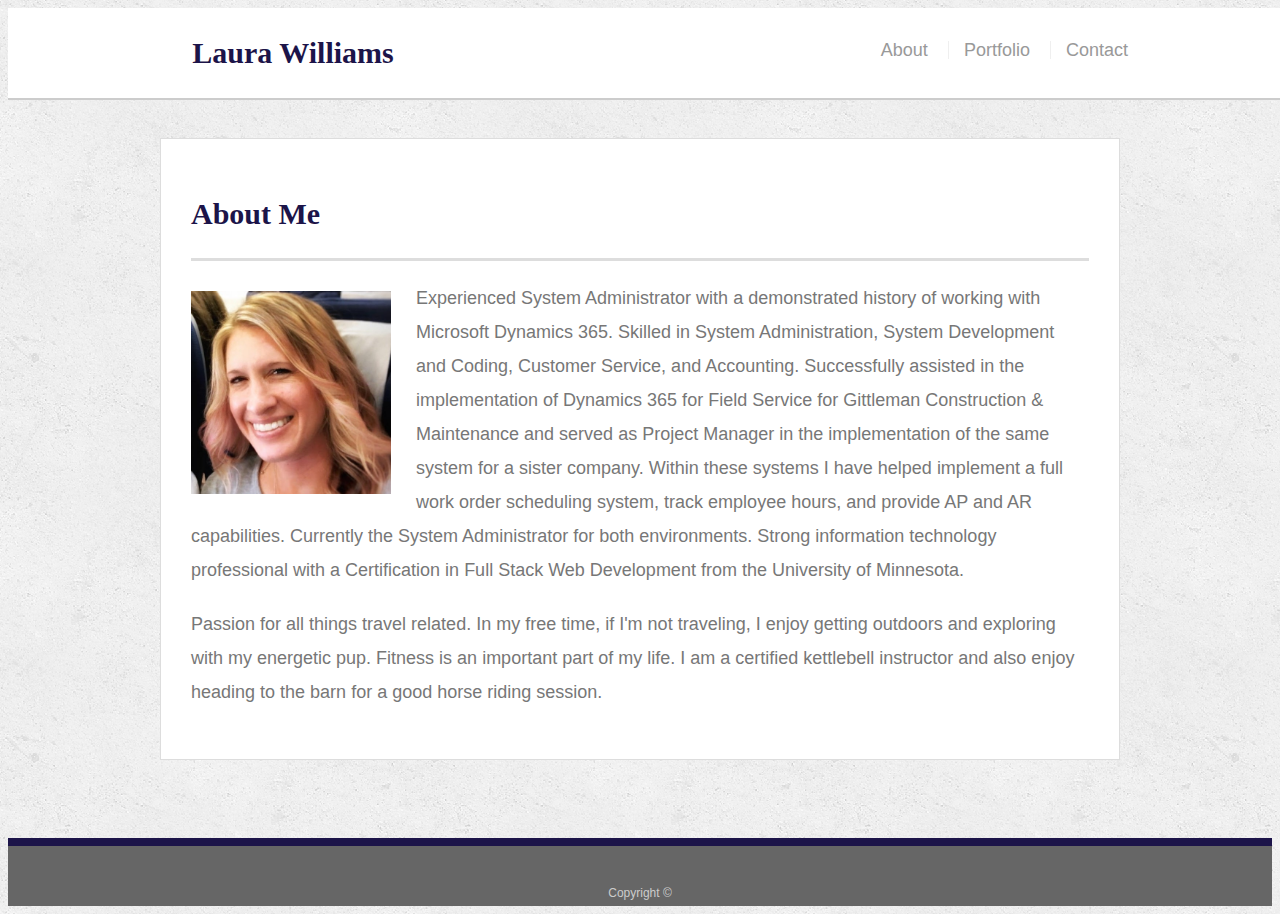
<file: index.html>
<!DOCTYPE html>
<html>

<head>
  <meta charset="UTF-8">
  <title>About | Your Name</title>
  <link rel="stylesheet" type="text/css" href="assets/css/style.css">
</head>

<body>
  <header id="masthead">
    <div class="container">
      <a href="index.html" id="logo">Laura Williams</a>
      <nav>
        <a href="index.html">About</a>
        <a href="portfolio.html">Portfolio</a>
        <a href="contact.html">Contact</a>
      </nav>
    </div>
  </header>

  <div class="container">

    <div class="row">
      <!-- content row -->
      <div class="col-md-1"></div>
      <div class="col-md-10">
      </div>
    </div>
    <div class="col-md">
      <div id="main-container" class="container">
        <section class="main-section">
          <div class="profile-info">
            <h1>About Me</h1>
            <img src="assets/images/self.jpg" class="auth-image" alt="Your Name">

            <p>Experienced System Administrator with a demonstrated history of working with Microsoft Dynamics 365. Skilled in 
                System Administration, System Development and Coding, Customer Service, and Accounting. Successfully assisted in the implementation 
                of Dynamics 365 for Field Service for Gittleman Construction & Maintenance and served as Project Manager in the 
                implementation of the same system for a sister company. Within these systems I have helped implement a full work order 
                scheduling system, track employee hours, and provide AP and AR capabilities. Currently the System Administrator for 
                both environments. Strong information technology professional with a Certification in Full Stack Web Development from 
                the University of Minnesota.</p>

            <p>Passion for all things travel related. In my free time, if I'm not traveling, I enjoy getting outdoors and exploring with my 
                energetic pup. Fitness is an important part of my life. I am a certified kettlebell instructor and also enjoy heading 
                to the barn for a good horse riding session.</p>

            <p></p>
            <div class="push"></div>
        </section>
      </div>
      <div class="content-wrapper">

      </div>
    </div>
    <div class="col-md-1"></div>
  </div>

  <div class="row">
    <div class="col-md-12">
      <footer>
        <div class="container">
          Copyright &copy;
        </div>
      </footer>
    </div>
  </div>

</body>

</html>
</file>
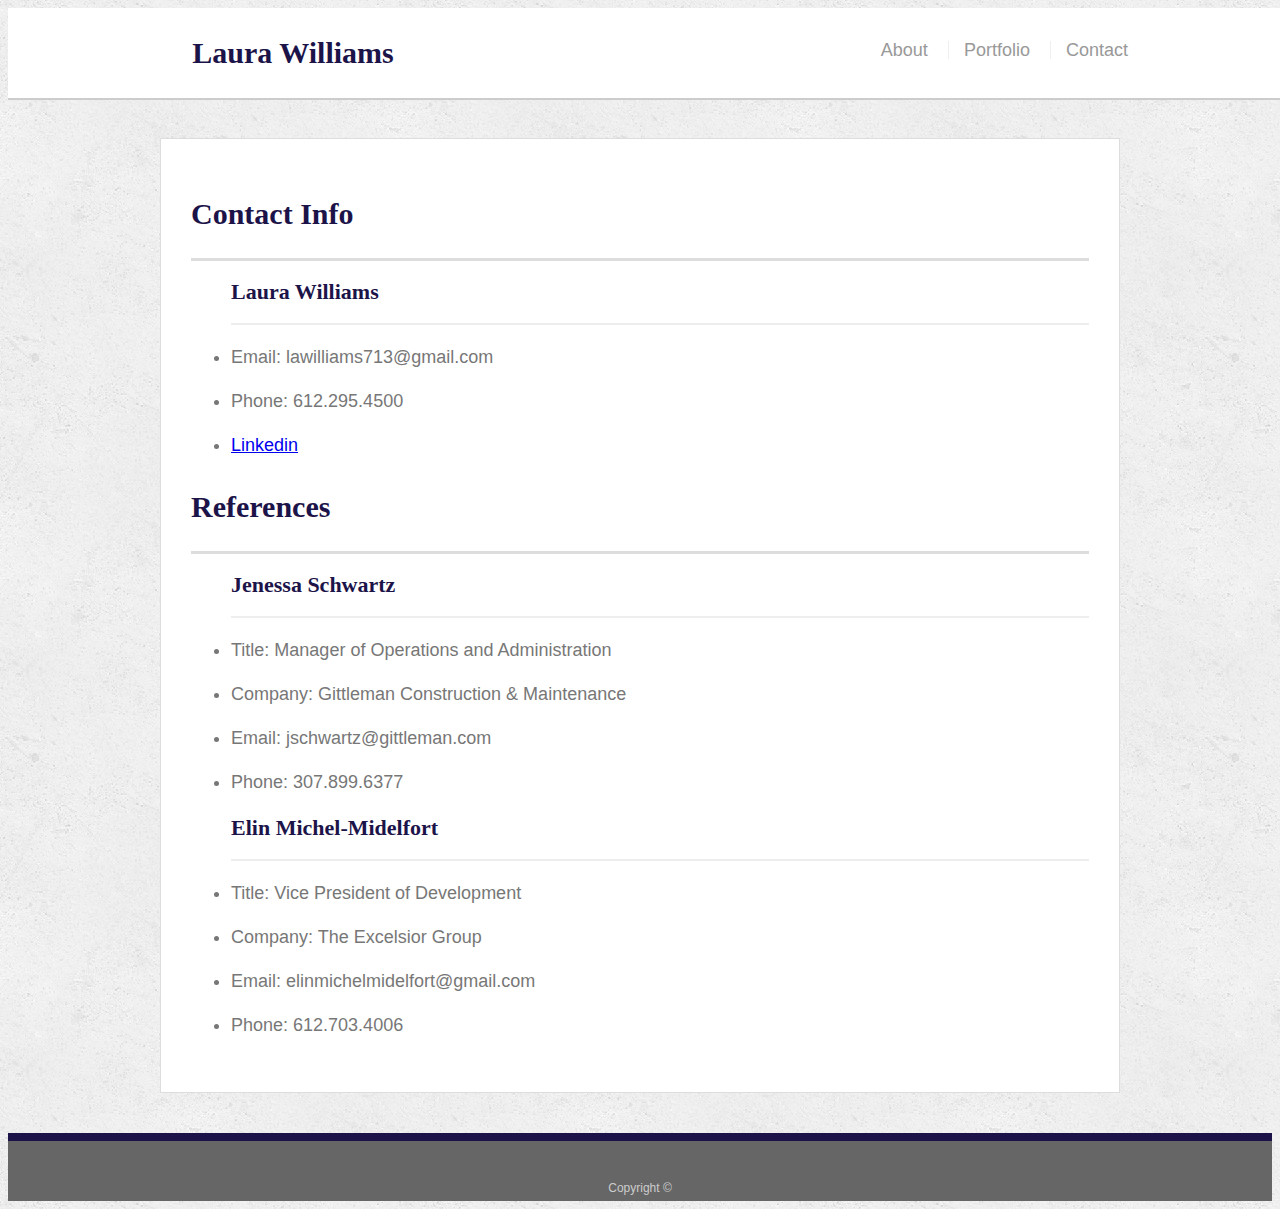
<file: contact.html>
<!DOCTYPE html>
<html>

<head>
  <meta charset="UTF-8">
  <title>About | Your Name</title>
  <link rel="stylesheet" type="text/css" href="assets/css/style.css">
</head>

<body>
  <header id="masthead">
    <div class="container">
      <a href="index.html" id="logo">Laura Williams</a>
      <nav>
        <a href="index.html">About</a>
        <a href="portfolio.html">Portfolio</a>
        <a href="contact.html">Contact</a>
      </nav>
    </div>
  </header>

  <div class="container">

    <div class="row">
      <!-- content row -->
      <div class="col-md-1"></div>
      <div class="col-md-10">
      </div>
    </div>
    <div class="col-md">
      <div id="main-container" class="container">
        <section class="main-section">
                <h1>Contact Info</h1>

                <form id="contact-form">
                    <ul>
                        <h2>Laura Williams</h2>
                        <li>
                            <label for="email">Email: lawilliams713@gmail.com</label>
                        </li>
                        <li>
                            <label for="message">Phone: 612.295.4500</label>
                        </li>
                        <li>
                            <a href="https://www.linkedin.com/in/laura-williams-0713">Linkedin</a>
                        </li>
                       
                    </ul>
                </form>
                <h1>References</h1>

                <form id="contact-form">
                    <ul>
                        <h2>Jenessa Schwartz</h2>
                        <li>
                                <label for="title">Title: Manager of Operations and Administration</label>
                        </li>
                        <li>
                                <label for="company">Company: Gittleman Construction & Maintenance</label>
                        </li>
                        <li>
                            <label for="email">Email: jschwartz@gittleman.com</label>
                        </li>
                        <li>
                            <label for="message">Phone: 307.899.6377</label>
                        </li>
                        <h2>Elin Michel-Midelfort</h2>
                        <li>
                                <label for="title">Title: Vice President of Development</label>
                        </li>
                        <li>
                                <label for="company">Company: The Excelsior Group</label>
                        </li>
                        <li>
                            <label for="email">Email: elinmichelmidelfort@gmail.com</label>
                        </li>
                        <li>
                            <label for="message">Phone: 612.703.4006</label>
                        </li>
                       
                    </ul>
                </form>
        </section>
      </div>
      <div class="content-wrapper">

      </div>
    </div>
    <div class="col-md-1"></div>
  </div>

  <div class="row">
    <div class="col-md-12">
      <footer>
        <div class="container">
          Copyright &copy;
        </div>
      </footer>
    </div>
  </div>

</body>

</html>
</file>
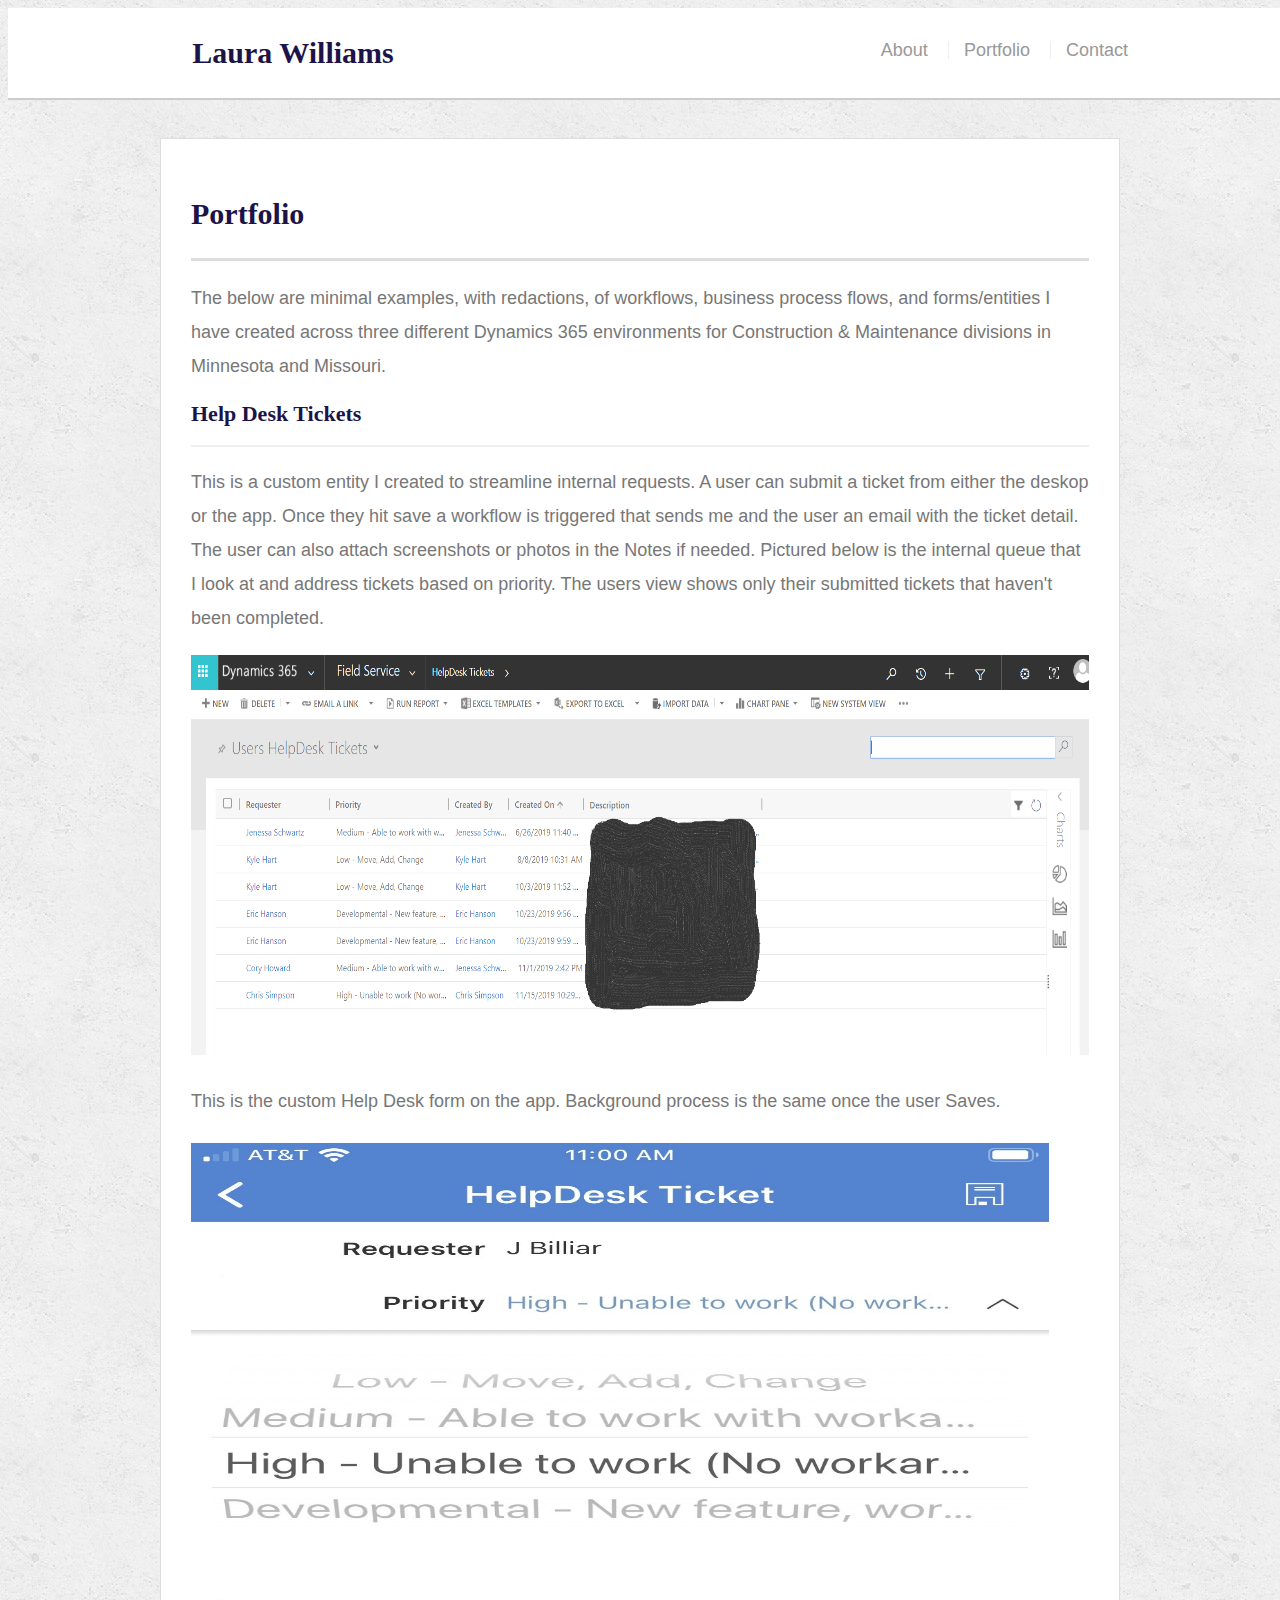
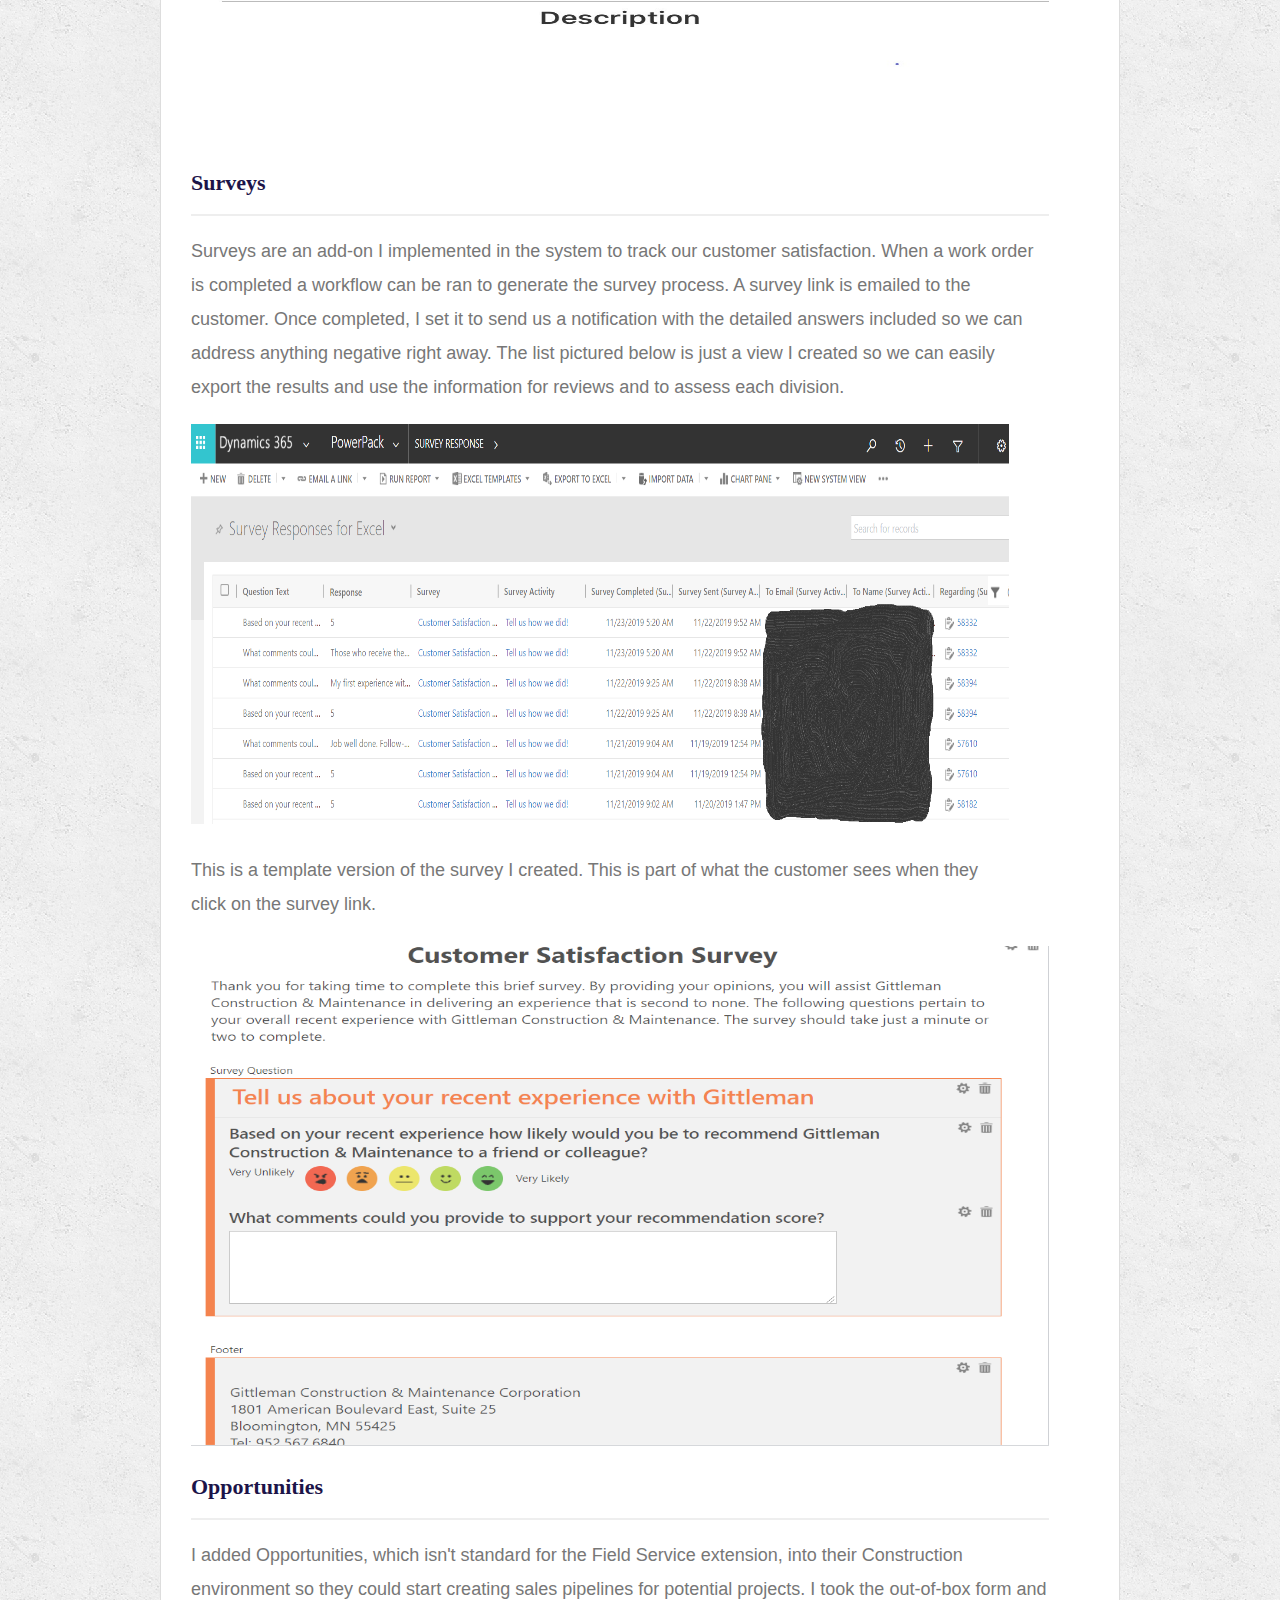
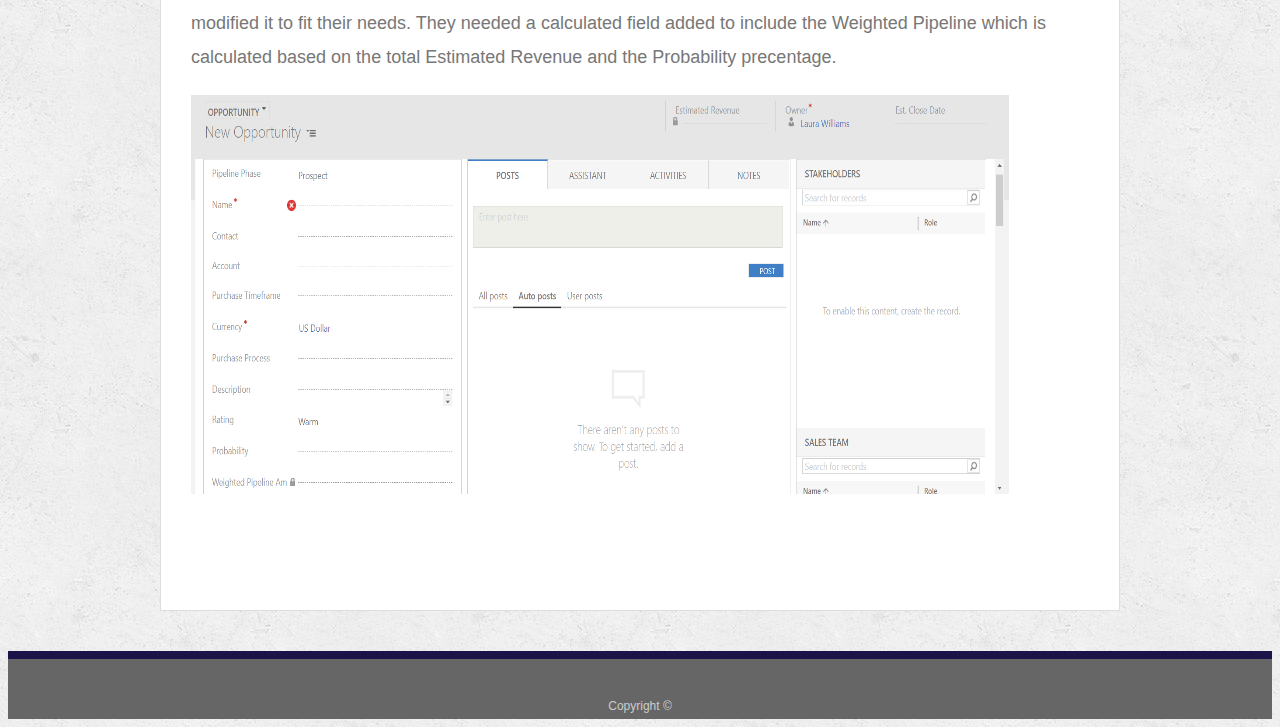
<file: portfolio.html>
<!DOCTYPE html>
<html>

<head>
  <meta charset="UTF-8">
  <title>About | Your Name</title>
  <link rel="stylesheet" type="text/css" href="assets/css/style.css">
</head>

<body>
  <header id="masthead">
    <div class="container">
      <a href="index.html" id="logo">Laura Williams</a>
      <nav>
        <a href="index.html">About</a>
        <a href="portfolio.html">Portfolio</a>
        <a href="contact.html">Contact</a>
      </nav>
    </div>
  </header>

  <div class="container">

    <div class="row">
      <!-- content row -->
      <div class="col-md-1"></div>
      <div class="col-md-10">
      </div>
    </div>
    <div class="col-md">
      <div id="main-container" class="container">
        <section class="main-section">
          <div class="profile-info">
            <h1>Portfolio</h1>

            <p>The below are minimal examples, with redactions, of workflows, business process flows, and forms/entities I have created 
                across three different Dynamics 365 environments for Construction & Maintenance divisions in Minnesota and Missouri.</p>

            <h2>Help Desk Tickets</h2>

            <p>This is a custom entity I created to streamline internal requests. A user can submit a ticket from either the deskop
                or the app. Once they hit save a workflow is triggered that sends me and the user an email with the ticket detail. 
                The user can also attach screenshots or photos in the Notes if needed.  Pictured below is the internal queue that 
                I look at and address tickets based on priority. The users view shows only their submitted tickets that haven't been 
                completed.</p>


              <div class="work">
                    <img src="assets/images/HelpDesk.PNG" height="400"></a>

            <p>This is the custom Help Desk form on the app. Background process is the same once the user Saves.</p>
                
            </div>
            <div class="work">
                    <img src="assets/images/HelpDeskApp.jpg" width="" height="600"></a>

                    <h2>Surveys</h2>

                    <p>Surveys are an add-on I implemented in the system to track our customer satisfaction. When a work order is 
                        completed a workflow can be ran to generate the survey process. A survey link is emailed to the customer. 
                        Once completed, I set it to send us a notification with the detailed answers included so we can address anything 
                        negative right away. The list pictured below is just a view I created so we can easily export the results
                        and use the information for reviews and to assess each division.</p>
        
        
                      <div class="work">
                            <img src="assets/images/Survey.PNG" height="400"></a>
        
                    <p>This is a template version of the survey I created. This is part of what the customer sees when they click on
                        the survey link.</p>
                        
                    </div>
                    <div class="work">
                            <img src="assets/images/Survey template.PNG" width="" height="500"></a>

                            <h2>Opportunities</h2>

                            <p>I added Opportunities, which isn't standard for the Field Service extension, into their Construction 
                                environment so they could start creating sales pipelines for potential projects. I took the out-of-box form 
                                and modified it to fit their needs. They needed a calculated field added to include the Weighted 
                                Pipeline which is calculated based on the total Estimated Revenue and the Probability precentage.</p>
                
                
                              <div class="work">
                                    <img src="assets/images/Opportunities.PNG" height="400"></a>
                
                            <!-- <p>This is a template version of the survey I created. This is part of what the customer sees when they click on
                                the survey link.</p>
                                
                            </div>
                            <div class="work">
                                    <img src="" width="" height="500"></a> -->

            <div class="push"></div>
        </section>
      </div>
      <div class="content-wrapper">

      </div>
    </div>
    <div class="col-md-1"></div>
  </div>

  <div class="row">
    <div class="col-md-12">
      <footer>
        <div class="container">
          Copyright &copy;
        </div>
      </footer>
    </div>
  </div>

</body>

</html>
</file>
<file: assets/css/style.css>
body {
    font-family: Arial, "Helvetica Neue", Helvetica, sans-serif;
    font-size: 18px;
    line-height: 34px;
    color: #777777;
    background: url("../images/concrete_seamless.png");
  }
  
  * {
    box-sizing: border-box;
  }
  
  /* general */
  
  .container {
    width: 100%;
    max-width: 960px;
    margin: 0 auto;
    clear: both;
  }
  
  h1,
  h2,
  h3,
  p {
    margin-bottom: 20px;
  }
  
  p:last-child {
    margin-bottom: 0;
  }
  
  h1,
  h2,
  h3 {
    font-family: Georgia, Times, "Times New Roman", serif;
    font-weight: 700;
    color: #1c1449;
  }
  
  h1 {
    padding-bottom: 20px;
    font-size: 30px;
    line-height: 49px;
    border-bottom: 3px solid #dddddd;
  }
  
  h2,
  h3 {
    font-size: 22px;
  }
  
  /* header */
  
  #masthead {
    position: fixed;
    z-index: 99;
    width: 100%;
    margin: 0 0 30px;
    overflow: auto;
    color: #ffffff;
    background: #ffffff;
    border-bottom: 2px solid #cccccc;
  }
  
  #logo {
    float: left;
    width: 250px;
    height: 90px;
    font-family: Georgia, Times, "Times New Roman", serif;
    font-size: 30px;
    font-weight: 700;
    line-height: 90px;
    color: #1c1449;
    text-align: center;
    text-decoration: none;
    background: #ffffff;
  }
  
  nav {
    float: right;
    margin-top: 25px;
  }
  
  nav a {
    display: inline-block;
    padding-left: 15px;
    margin-left: 15px;
    line-height: 18px;
    color: #999;
    text-decoration: none;
    border-left: 1px solid #efefef;
  }
  
  nav a:first-child {
    border-left: 0 none;
  }
  
  /* footer */
  
  footer {
    padding: 30px 0;
    clear: both;
    font-size: 12px;
    color: #ffffff;
    color: #cccccc;
    text-align: center;
    background: #666666;
    border-top: 8px solid #1c1449;
    height: 50px;
  }
  
  h3, h2 {
    padding-bottom: 20px;
    margin-bottom: 15px;
    line-height: 22px;
    border-bottom: 2px solid #eeeeee;
  }
  
  /* main */
  
  #main-container {
    padding-top: 130px;
    min-height: calc(100vh - 70px);
  }
  
  .main-section {
    float: left;
    width: 100%;
    max-width: 960px;
    padding: 30px;
    margin: 0 0 40px;
    background: #ffffff;
    border: 1px solid #dddddd;
  }
  
  /* portfolio page */
  
  .work {
    position: relative;
    /* float: left;
    width: 274px; */
    margin: 20px 0 25px;
    overflow: auto;
  }
  
  .work:nth-child(even) {
    margin-right: 40px;
  }
  
  .work img {
    width: 100%;
    border: 0 none;
    opacity: 0.8;
  }
  
  .work h3 {
    position: absolute;
    bottom: 20px;
    width: 100%;
    padding: 15px;
    margin-bottom: 0;
    font-weight: 300;
    line-height: 30px;
    color: #ffffff;
    text-align: center;
    background: #1c1449;
    border-bottom: 0;
  }
  
  .auth-image {
    float: left;
    width: 200px;
    height: auto;
    margin-top: 10px;
    margin-right: 25px;
  }
  
  /* contact page */
  
  #contact-form ul {
    margin-bottom: 20px;
  }
  
  #contact-form li {
    margin-bottom: 10px;
  }
  
  label,
  input[type=text],
  input[type=email],
  textarea {
    display: block;
    width: 100%;
  }
  
  input[type=text],
  input[type=email],
  textarea {
    height: 35px;
    padding: 0 10px;
    font-size: 14px;
    border: 1px solid #dddddd;
  }
  
  textarea {
    height: 200px;
  }
  
  input[type=submit] {
    padding: 10px 30px;
    font-size: 18px;
    color: #ffffff;
    cursor: pointer;
    background: #1c1449;
    border: 0 none;
  }
</file>
